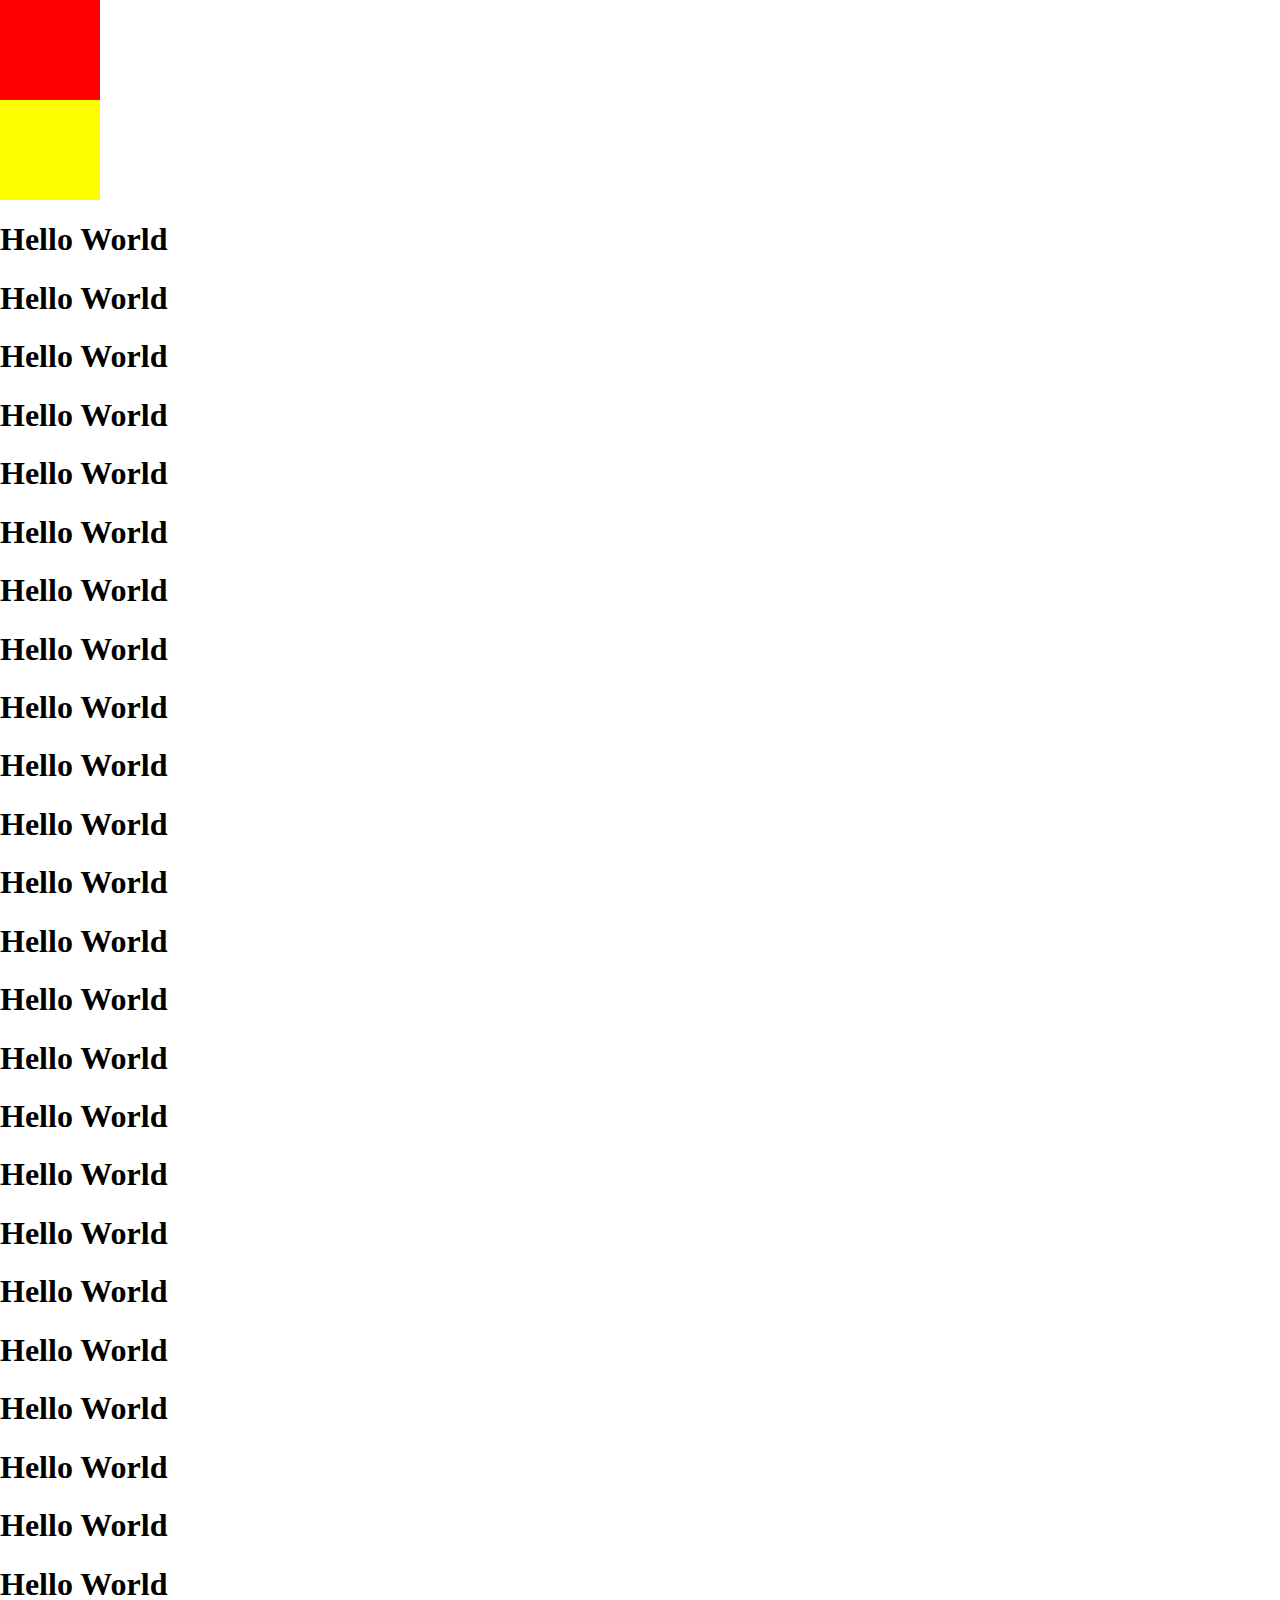
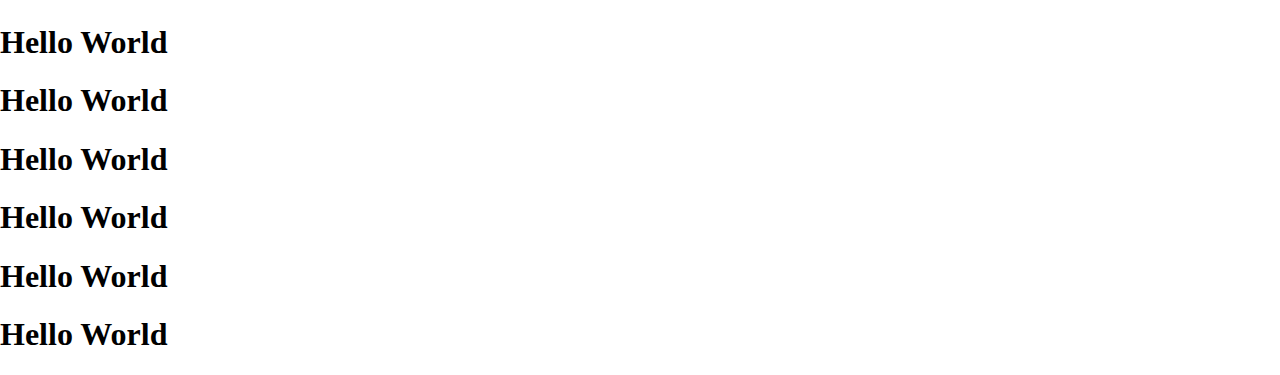
<file: divs.html>
<!DOCTYPE html>
<html lang="en" dir="ltr">
  <head>
    <meta charset="utf-8">
    <title>positioning</title>
    <link rel="stylesheet" href="css/styles2.css">
  </head>
  <body>
    <div class="first">
        </div>

    <div class="second">
        </div>

    <div class="third">
        </div>
        <h1>Hello World</h1>
        <h1>Hello World</h1>
        <h1>Hello World</h1>
        <h1>Hello World</h1>
        <h1>Hello World</h1>
        <h1>Hello World</h1>
        <h1>Hello World</h1>
        <h1>Hello World</h1>
        <h1>Hello World</h1>
        <h1>Hello World</h1>
        <h1>Hello World</h1>
        <h1>Hello World</h1>
        <h1>Hello World</h1>
        <h1>Hello World</h1>
        <h1>Hello World</h1>
        <h1>Hello World</h1>
        <h1>Hello World</h1>
        <h1>Hello World</h1>
        <h1>Hello World</h1>
        <h1>Hello World</h1>
        <h1>Hello World</h1>
        <h1>Hello World</h1>
        <h1>Hello World</h1>
        <h1>Hello World</h1>
        <h1>Hello World</h1>
        <h1>Hello World</h1>
        <h1>Hello World</h1>
        <h1>Hello World</h1>
        <h1>Hello World</h1>
        <h1>Hello World</h1>

  </body>
</html>
</file>
<file: css/styles2.css>
.first{
  background-color: red;
  height: 100px;
  width: 100px;
  position: fixed;
 

}


.second{
  background-color: blue;
  height: 100px;
  width: 100px;
 
}


.third{
  background-color: yellow;
  height: 100px;
  width: 100px;

}

body{ 
  margin: 0;
}
</file>
